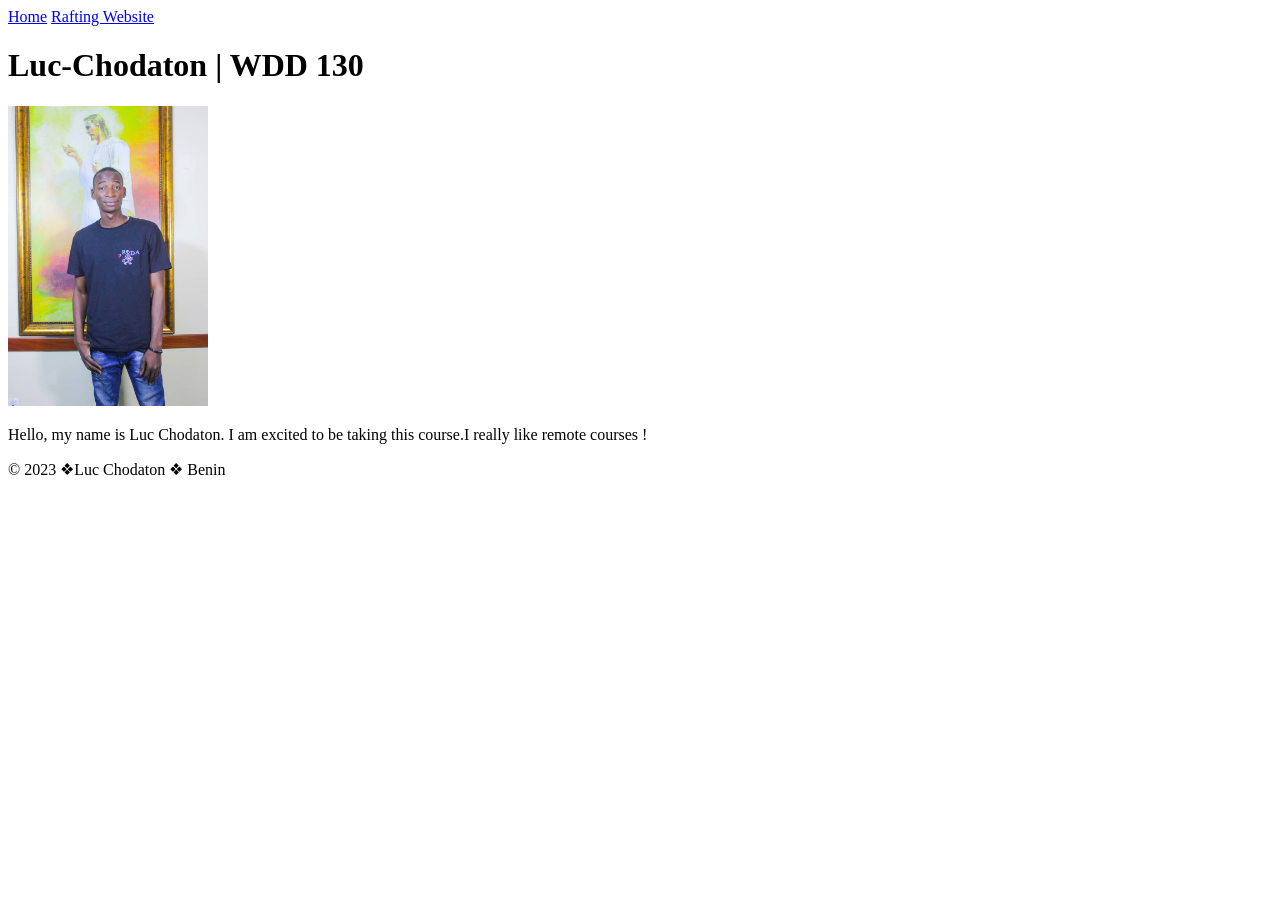
<file: index.html>
<!DOCTYPE html>
<html lang="en-US">
<head>
    <meta charset="UTF-8">
    <meta name="viewport" content="width=device-width, initial-scale=1.0">
    <title>Luc-Chodaton | WDD 130 </title>
</head>
<body>
    <header>
        <nav>
            <a href="#">Home</a>
            <a href="wwr/">Rafting Website</a>
        </nav>
    </header>
    <main>
        <h1>Luc-Chodaton | WDD 130 </h1>
        <img src="images/myprofile.jpeg" alt="Luc Chodaton Profile Image" width="200">
        <p>Hello, my name is Luc Chodaton. I am excited to be taking this course.I really like remote courses !</p>
    </main>
    <footer>
        <p>&copy; 2023 &#10070;Luc Chodaton  &#10070; Benin </p>
    </footer>
</body>
</html>
</file>
